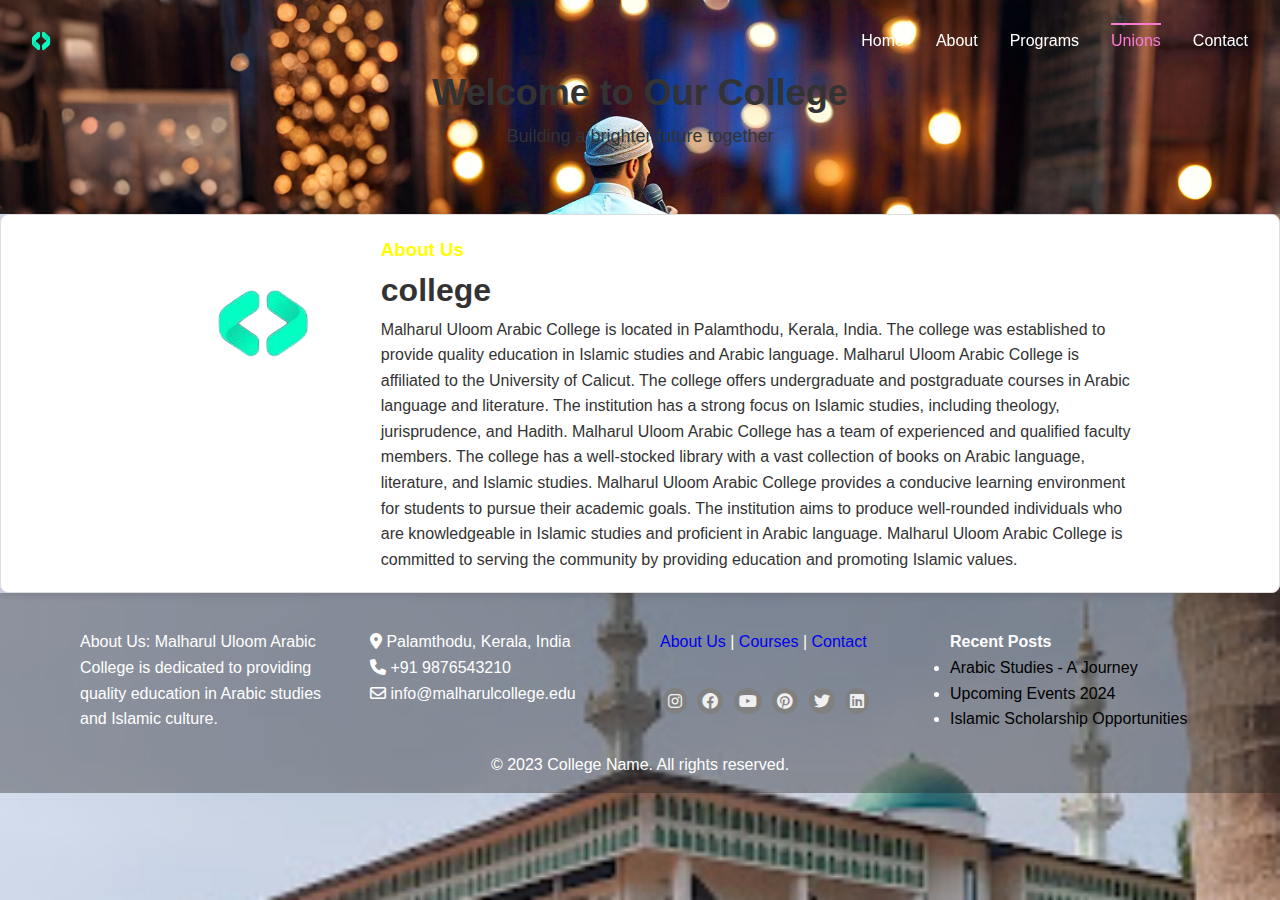
<file: union.html>
<!DOCTYPE html>
<html lang="en">
<head>
    <meta charset="UTF-8">
    <meta name="viewport" content="width=device-width, initial-scale=1.0">
    <title>College Website</title>
    <link rel="stylesheet" href="css/styles.css">
    <link href="https://cdnjs.cloudflare.com/ajax/libs/font-awesome/6.0.0-beta3/css/all.min.css" rel="stylesheet">
        <!-- Meta Tags -->
        <meta charset="UTF-8">
        <meta name="viewport" content="width=device-width, initial-scale=1.0">
        <meta name="title" content="College Website">
        <meta name="description" content="Welcome to our college website">
        <meta name="keywords" content="college, education, learning">
        <meta name="author" content="Your Name">
        <meta name="copyright" content="2023 College Name">
        <meta name="robots" content="index, follow">
        
        <!-- Open Graph Meta Tags (Facebook, LinkedIn, etc.) -->
        <meta property="og:title" content="College Website">
        <meta property="og:description" content="Welcome to our college website">
        <meta property="og:image" content="image/logo.png">
        <meta property="og:url" content="https://www.collegewebsite.com">
        <meta property="og:type" content="website">
        
        <!-- Twitter Meta Tags -->
        <meta name="twitter:card" content="summary_large_image">
        <meta name="twitter:title" content="College Website">
        <meta name="twitter:description" content="Welcome to our college website">
        <meta name="twitter:image" content="image/logo.png">
</head>
<body style="background:url(./image/malhar.jpg); background-repeat: no-repeat; background-size: cover;"  >
    <!-- Navigation -->
    <header id="navbar">
        <nav>
            <img src="./image/logo.png" width="50px" height="50px" alt="" srcset="">
            <div class="hamburger" id="hamburger">&#9776;</div>
            <ul id="nav-links">
                <li><a href="index.html">Home</a></li>
                <li><a href="about us.html">About</a></li>
                <li id="program">
                    <a href="programs">Programs</a>
                    <ul class="sub-menu" id="sub-menu">
                        <li><a href="#program1">Program 1</a></li>
                        <li><a href="#program2">Program 2</a></li>
                        <li><a href="#program3">Program 3</a></li>
                    </ul>
                </li>
                <li id="program">
                    <a href="unions" class="on">Unions</a>
                    <ul class="sub-menu" id="sub-menu">
                        <li><a href="misa">MISA</a></li>
                        <li><a href="madad">MADAD</a></li>
                        <li><a href="ansab">ANSAB</a></li>
                    </ul>
                </li>
                <li><a href="#contact">Contact</a></li>
            </ul>
        </nav>
    </header>

    <!-- Hero Section -->
    <section id="home" class="hero-section" style="background-image: url('./image/pixelcut-export.png');">
        <div class="overlay">
            <h1>Welcome to Our College</h1>
            <p>Building a brighter future together</p>
        </div>
    </section>

    <!-- Content Sections -->
    <section id="about" class="about">
        <div class="about-title">
            
            <div class="image-about"><img src="./image/logo.png" alt="logo" srcset=""></div>
            <div class="about-content">
                <h3 style="color: yellow;">About Us </h3>
                <h1>college </h1>
                <p>Malharul Uloom Arabic College is located in Palamthodu, Kerala, India. The college was established to provide quality education in Islamic studies and Arabic language. Malharul Uloom Arabic College is affiliated to the University of Calicut. The college offers undergraduate and postgraduate courses in Arabic language and literature. The institution has a strong focus on Islamic studies, including theology, jurisprudence, and Hadith. Malharul Uloom Arabic College has a team of experienced and qualified faculty members. The college has a well-stocked library with a vast collection of books on Arabic language, literature, and Islamic studies. Malharul Uloom Arabic College provides a conducive learning environment for students to pursue their academic goals. The institution aims to produce well-rounded individuals who are knowledgeable in Islamic studies and proficient in Arabic language. Malharul Uloom Arabic College is committed to serving the community by providing education and promoting Islamic values.</p>
            </div>
        </div>
    </section>

    <!-- ... -->


    <footer >
        <div class="footer">
            <div class="mob-foot">
                <div class="about-footer"></div>
                <div class="adress-footer">
                    <i class="fa-solid fa-location-dot"></i>
                    <i class="fa-solid fa-phone"></i>
                    <i class="fa-regular fa-envelope"></i>
                </div>
            </div>
            <div class="mob-foot">
                <div class="goto">
                    <div class="icon-socil"></div>
                </div>
                <div class="recentpost"></div>
            </div>
        </div>
        <p>&copy; 2023 College Name. All rights reserved.</p>
    </footer>


    <script src="js/scriprt.js"></script>
    <script src="js/footer.js"></script>
</body>
</html>
</file>
<file: css/styles.css>
/* Basic Reset */
* {
    margin: 0;
    padding: 0;
    box-sizing: border-box;
    justify-content: center;
}

/* Body Styles */
body {
    font-family: Arial, sans-serif;
    line-height: 1.6;
    color: #333;
}

/* Navbar Styles */
header {
    position: fixed;
    width: 100%;
    z-index: 1000;
    transition: background 0.3s;
}

header nav {
    display: flex;
    justify-content: space-between;
    align-items: center;
    padding: 1rem;
}

header nav ul {
    display: flex;
    list-style: none;
}

header nav ul li {
    margin: 0 1rem;
}

header nav ul li a {
    height: 2px; /* Border height */
    color: white;
    text-decoration: none;
    padding-top: 7px;
    
    
}
header nav ul li a:hover ,.on{
    color:rgb(250, 121, 211);
    border-top: 2px solid rgb(250, 121, 211);
    animation: animate-border 2s infinite;

}
@keyframes animate-border {
    0% {
        border-color: transparent;
        width: 0%;
    }
    100% {
        border-color: rgb(250, 121, 211);
        width: 100%;
    }
}
header.scrolled {
    background: rgba(0, 0, 0, 0.8);
}
.sub-menu {
    display: none; /* Hide the sub-menu by default */
    position: absolute;
    background: rgba(0, 0, 0, 0.8);
    list-style: none;
    padding: 0;
    margin-left: -10px;
    z-index: 1000;
}

.sub-menu li {
    padding: 10px 20px;
}

.sub-menu li a {
    color: white;
    text-decoration: none;
}
/*home*/
.hero-section{
    background-size: cover;
    background-repeat: no-repeat;
}
/*go to top*/
#goTop ,#help,#helpin{
    position: fixed;
   
    display: none; /* Initially hidden */
    background-color: #0A66C2;
    color: white;
    border: none;
    
    font-size: 20px;
    cursor: pointer;
    box-shadow: 0 4px 6px rgba(0, 0, 0, 0.3);
}
#goTop{
    right: 20px;
    border-radius: 50%;
    bottom: 20px;
    padding: 15px;
}

#goTop:hover {
    background-color: #00418275;
    transform: scale(1.1);
}
#help{
    border-radius: 20px;
    margin-left: 10px;
    bottom: 20px;
    padding: 15px;
}
#helpin{
    bottom: 80px;
    background-color: #ffffff;
    left: 20px;
    
}


.help-e{
    background-color: #c9c5c5;
    padding: 20px;
}
.help-e i{
    background-color: #000;
    padding: 20px;
    margin: 2px;
}
.help-cot{
    display: flex;
    color: #000;
}
.help-cot i{
    background-color: rgb(253, 253, 253);
    color: rgb(255, 0, 0);
    text-align: end;
    padding: 5px;
}
/*eventsantmalhar*/
.eventandmalhar{
    justify-content: space-between;
    justify-content: center;
    display: flex;
    flex-wrap: wrap;
    align-items: flex-start;
}
.college{
    width: 600px;
    padding: 20px;
    background-color: #dcded92f;
    border: 5px solid #dcded92f;
    margin: 10px;

}
.college h1{
    text-align: start;
    font-size: 30px;
}
.college h2{
    background-color: #dcded949 ;
    font-size: 18px;
    text-align: start;
    padding: 10px;
    border-left: 2px solid rgb(34, 32, 32) ;
}


.events h1{
    background-color: rgb(34, 32, 32);
    color: rgb(255, 255, 255);
    margin:10px;
}
.event{
    border: 1px solid;
    display: flex;
    width: 400px;
    height: 70px;
    margin: 10px;
    justify-content: space-between;
}
.date{
    background-color:rgb(34, 32, 32);
    color:rgb(255, 255, 255);
    padding:10px;
    width:100px;
    font-size:18px;
    align-items: start;
}
.date:hover{
    margin-top: -2px;
}
.eventcote{
    padding: 20px;
}
#program:hover .sub-menu {
    display: block; /* Show the sub-menu on hover */
}
/*commmety*/
.slider-commety{
    margin-top: -60px;
    background-color: rgba(0, 0, 0, 0.13);
}
.slider-commety h1{
    color: red;
    font-size: 30px;
}
.commety{
    font-family: Arial, sans-serif;
    display: flex;
    align-items: center;
    justify-content: center;
}

.slider-container {
    overflow: hidden;
    width: 80%;
    position: relative;
    max-width: 800px;
    display: flex;
    justify-content: center;
}

.slider {
    display: flex;
    transition: transform 0.5s ease;
}

.slide {
    min-width: calc(33.33% - 10px); /* Account for margin */
    box-sizing: border-box;
    position: relative;
}

.slide:not(:first-child) {
    margin-left: 10px; /* Add margin between slides */
}

.slide img {
    width: 100%;
    border-radius: 10px;
}

.slide-text {
    position: absolute;
    bottom: 10px;
    left: 2px;
    right: 2px;
    padding: 10px;
    color: white;
    font-size: 18px;
    text-align: center;
    background: rgba(0, 0, 0, 0.6);
    opacity: 0;
    transition: opacity 0.3s ease;
    border-radius: 10px;
    -webkit-border-radius: 10px;
    -moz-border-radius: 10px;
    -ms-border-radius: 10px;
    -o-border-radius: 10px;
}

.slide:hover .slide-text {
    opacity: 1;
}

/*mision*/
.mi{
    background:url(../image/miback.jpg);
    background-repeat: no-repeat;
    background-size: cover;
}
.hed-vision{
    font-size: 40px;
    color: #f0f0f0;
    padding-bottom: 40px;
    font-family: Cambria, Cochin, Georgia, Times, 'Times New Roman', serif;
    text-decoration: underline;
    text-underline-offset: 10px;
}
.misionvision,.about{
    display: flex;
    justify-content: center;

}
.vision1{
    border: 2px solid black;
    margin: 10px;
    padding: 10px;
    border-radius: 20px;
    box-shadow: 10px 10px 15px rgba(0, 0, 0, 0.3);
    box-shadow: offset-x offset-y blur-radius spread-radius red;
    width: 400px;
    background-color: #ffffff4f;
}
.vision1:hover{
    border: 2px solid rgb(255, 246, 246);
    box-shadow: 10px 10px 15px rgba(255, 251, 251, 0.3);
    background-color: #00000063;
    color: #fff;
    margin-top: -10px;

}

/*youtube*/
.video-container {
    width: 80%;
    margin: 40px auto;
    background-color: #f0f0f0;
    padding: 20px;
    border-radius: 10px;
    box-shadow: 0 0 10px rgba(0, 0, 0, 0.1);
}

#youtube-video {
    width: 100%;
    height: 500px; /* Adjust the height as needed */
}
/*lastes*/
.lastest{
    display: flex;
    justify-content: center;
    border: 2px solid blackx;
}
.news1{
    border: 2px solid rgb(211, 208, 208);
    background-color: rgb(243, 238, 231);
    border-radius: 20px;
    width: 300px;
    height: 200px;
    padding: 30px;
    margin: 30px;
}
.news1:hover{
    margin-top: 5px;
    box-shadow: 0 0 10px rgba(0, 0, 0, 0.356);
}
.more{
    text-align: end;
}
.news-title{
    margin-top: 20px;
}
/* Responsive Design */
@media (max-width: 768px) {
    .slide {
        min-width: calc(50% - 10px); /* Adjust for mobile */
    }
}

/* Responsive Design */
@media (max-width: 768px) {
    .slide {
        min-width: 50%;
    }
}
/* Mobile adjustments */
@media (max-width: 768px) {
    .sub-menu {
        position: relative; /* Position the dropdown below the parent */
    }
}

/* Hamburger Menu */
.hamburger,.close {
    font-size: 24px;
    cursor: pointer;
    display: none; /* Hidden by default */
}
.colse{
    display: none;
}

/* Video Section */
.video-section,.imagehome {
    position: relative;
    height: 100vh;
    overflow: hidden;
}

.video-section video ,.imagehome{
    position: absolute;
    top: 50%;
    left: 50%;
    width: 100%;
    height: 100%;
    object-fit: cover;
    transform: translate(-50%, -50%);
    z-index: -1;
    background-color: #000; /* Black background as a fallback */
}

.video-section .overlay {
    position: absolute;
    top: 0;
    left: 0;
    width: 100%;
    height: 100%;
    color: white;
    background-color: rgba(0, 0, 0, 0.6); /* Semi-transparent black */
    z-index: 2;
    display: grid;
    justify-content: center;
    align-items: center;
    padding: 0;
}

.overlay h1 {
    font-size: 36px;
    margin-bottom: 0; /* Remove spacing between h1 and p */
}

.overlay p {
    font-size: 18px;
    margin-top: 0; /* Remove spacing between h1 and p */
}

.video-section h1 {
    font-size: 3rem;
}

/* Content Sections */
section {
    padding: 4rem 2rem;
    text-align: center;
    justify-content: center;
}
/* About Section */

#about {
    display: flex;
    flex-direction: column; /* Stack content vertically */
    justify-content: center; /* Center the content within the div */
    align-items: center; /* Align items in the center */
    width: 100%; /* Keep the specified width */
    background: #ffffff; /* Optional background for the section */
    padding: 20px; /* Add padding for spacing */
    border: 1px solid #ddd; /* Optional border */
    box-shadow: 0px 4px 6px rgba(0, 0, 0, 0.1); /* Optional shadow for depth */
    border-radius: 8px; /* Optional rounded corners */
}
.about-title{
    width: 80%;
    display: flex;
    max-width: 1000px;
    
}
.about-content{
    text-align: start;
}

/* Footer */
footer {
    background-image: url(../image/backfooter.jpeg);
    background: #22222262;
    color: #fff;
    padding: 1rem;
    text-align: center;
}
.footer{
    display: flex;
    flex-wrap: wrap;
}
.mob-foot{
    display: flex;
}
.about-footer,.adress-footer,.goto,.recentpost{
    width: 250px;
    text-align: start;
    margin: 20px;
    justify-content: space-between;
}
.goto{
    justify-content: space-between;
}
.goto i{
    width: none;
    color: black;
    justify-content: space-between;
}
.goto a{
    text-decoration: none;
}
.icon-footr{
    margin-top: 30px;
}
.icon-footr i{
    margin: 3px;
    color: #f0f0f0;
    background-color: gray;
    padding: 5px;
    border-radius: 50%;
}
.fa-instagram:hover{
    background: linear-gradient(45deg, #833AB4, #FD1D1D, #FCAF45);
}
.fa-facebook:hover{
    background: linear-gradient(45deg, #1877F2, #145DBF);
}
.fa-youtube:hover{
    background: linear-gradient(90deg, #FF0000,#FF0000);
}
.fa-pinterest:hover{
    background: linear-gradient(90deg, #E60023,#E60023); 
}
.fa-twitter:hover{
    background-color: #1DA1F2;
}
.fa-linkedin:hover{
    background-color: #0A66C2; /* LinkedIn Blue */
}
.recentpost li a{
    color: #000;
    text-decoration: none;
}
/* Responsive Styles */
@media (max-width: 768px) {
    nav{
        background: rgba(0, 0, 0, 0.8) ;
    }
    header nav ul {
        display: none; /* Hide the links by default */
        flex-direction: column; /* Stack links */
        position: absolute;
        background: rgba(0, 0, 0, 0.8);
        width: 100%;
        height:100vh;
        top: 82px; /* Adjust based on header height */
        left: 0;
        text-align: end;
        margin-right: 20px;
    }

    header nav ul.active {
       display: flex; /* Show when active */
    }
    header nav ul li ul li{
        margin-right:150px;
    }
    .sub-menu{
        margin-top:-150px;
        width: 300px;
        height:200px;
        background-color: #0000002b;
        margin-left: 200px;
    }
    .hamburger {
        display: block; /* Show hamburger icon on mobile */
        color: #fff;
    }
    .close{
        display:none;
    }
}

@media (max-width: 768px) {
    .date{
        width: 100px;
    }
    .event{
        width: 600px;
    }
    .college{
        width: 700px;
    }
    .misionvision{
        display: flex;
        flex-wrap: wrap;
        width: 100%;
    }
    .vision1{
        width: 200px;
        font-size: 10px;
    }
    .lastest{
        display: flex;
        flex-wrap: wrap;
    }
    .news1{
        width: 500px;
        border-radius: 0;
    }
    .news1:hover{
        margin: 20px;
    }
    .about-title{
        display: inline;
    }
}
@media (min-width: 768px) {
    header nav ul {
        display: flex; /* Show links on larger screens */
    }
}
</file>
